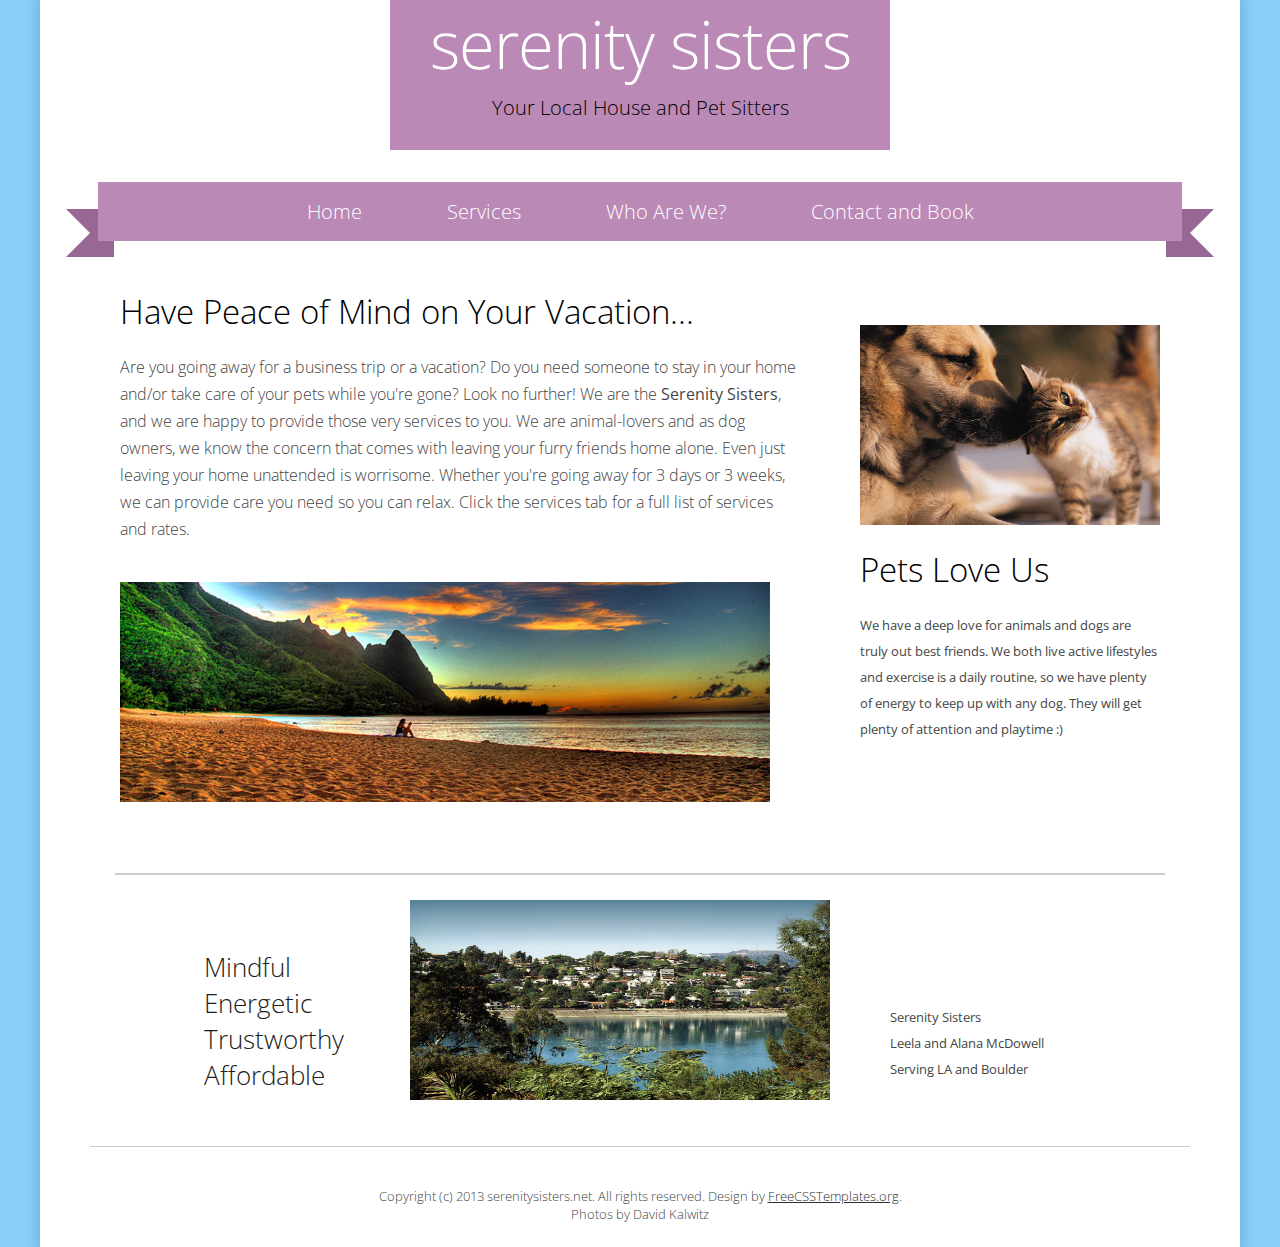
<file: index.html>
<!DOCTYPE html PUBLIC "-//W3C//DTD XHTML 1.0 Strict//EN" "http://www.w3.org/TR/xhtml1/DTD/xhtml1-strict.dtd">
<!--
Design by Free CSS Templates
http://www.freecsstemplates.org
Released for free under a Creative Commons Attribution 2.5 License

Name       : Rejuvinates 
Description: A two-column, fixed-width design with dark color scheme.
Version    : 1.0
Released   : 20130209

-->
<html xmlns="http://www.w3.org/1999/xhtml">
<head>
<meta http-equiv="Content-Type" content="text/html; charset=utf-8" />
<title>Serenity Sisters</title>
<meta name="keywords" content="" />
<meta name="description" content="" />
<link href="http://fonts.googleapis.com/css?family=Open+Sans:400,300,600" rel="stylesheet" type="text/css" />
<link href="default.css" rel="stylesheet" type="text/css" media="all" />
<!--[if IE 6]>
<link href="default_ie6.css" rel="stylesheet" type="text/css" />
<![endif]-->
</head>
<body>
<div id="wrapper">
	<div id="header">
		<div id="logo">
			<h1><a href="#">Serenity Sisters</a></h1>
			<p>Your Local House and Pet Sitters</p>
		</div>
	</div>
	<!-- end #header -->
	<div id="menu-wrapper">
		<div class="ribbon ribbon-content">
			<div id="menu">
				<ul>
					<li class="current_page_item"><a href="#">Home</a></li>
					<li><a href="rates.html">Services</a></li>
					<li><a href="who.html">Who Are We?</a></li>
					
					<li class="last"><a href="contact.html">Contact and Book</a></li>
				</ul>
			</div>
		</div>
	</div>
	<div id="three-columns">
		<div class="content">
			<div id="column1">
				<h2>Have Peace of Mind on Your Vacation...</h2>
				
				<p><big>Are you going away for a business trip or a vacation? Do you need someone to stay in your home and/or take care of your pets while you're gone? Look no further! 
					We are the <strong>Serenity Sisters</strong>, and we are happy to provide those very services to you. 
					We are animal-lovers and as dog owners, we know the concern that comes with leaving your furry friends home alone. Even just leaving your home unattended 
					is worrisome. Whether you're going away for 3 days or 3 weeks, we can provide care you need so you can relax.
					Click the services tab for a full list of services and rates.</big> 
					</p>
				<p><br><img src="vaca.jpg" width="650" height="220" alt="" /></p>
			</div>
			<div id="column2">
				<br><br><img src="pets.jpg" width="360" height="200"/> 
				<br><br><h2> Pets Love Us </h2>
			<p> <b>We have a deep love for animals and dogs are truly out best friends. 
	
			We both live active lifestyles and exercise is a daily routine, so we have plenty of energy to keep up with any dog. They will get plenty of attention and playtime  :)
			</b></p>
			</div>
		</div>
	</div>
	<div id="three-column">
		<div id="tbox1">
				<p><h1><br>
		<ul>
		    <li>&nbsp;&nbsp;&nbsp;&nbsp;&nbsp;&nbsp;&nbsp;Mindful</li>
                    <li>&nbsp;&nbsp;&nbsp;&nbsp;&nbsp;&nbsp;&nbsp;Energetic</li>
                    <li>&nbsp;&nbsp;&nbsp;&nbsp;&nbsp;&nbsp;&nbsp;Trustworthy</li>
                    <li>&nbsp;&nbsp;&nbsp;&nbsp;&nbsp;&nbsp;&nbsp;Affordable</li>
                    
                </ul></h1></p>
			
		</div>
		<div id="tbox2">
			<p><img src="lake.jpg" width="420" height="200"/></p>
			
		</div>
		<div id="tbox3">
 
			<p><br><b><br><br><br>Serenity Sisters<br> Leela and Alana McDowell <br> Serving LA and Boulder</p></b>	
		</div>
	</div>
	<div id="footer">
		<p>Copyright (c) 2013 serenitysisters.net. All rights reserved. 
		Design by <a href="http://www.freecsstemplates.org/" rel="nofollow">FreeCSSTemplates.org</a>. 
		<br>Photos by David Kalwitz </p>
	</div>
</div>
</body>
</html>
</file>
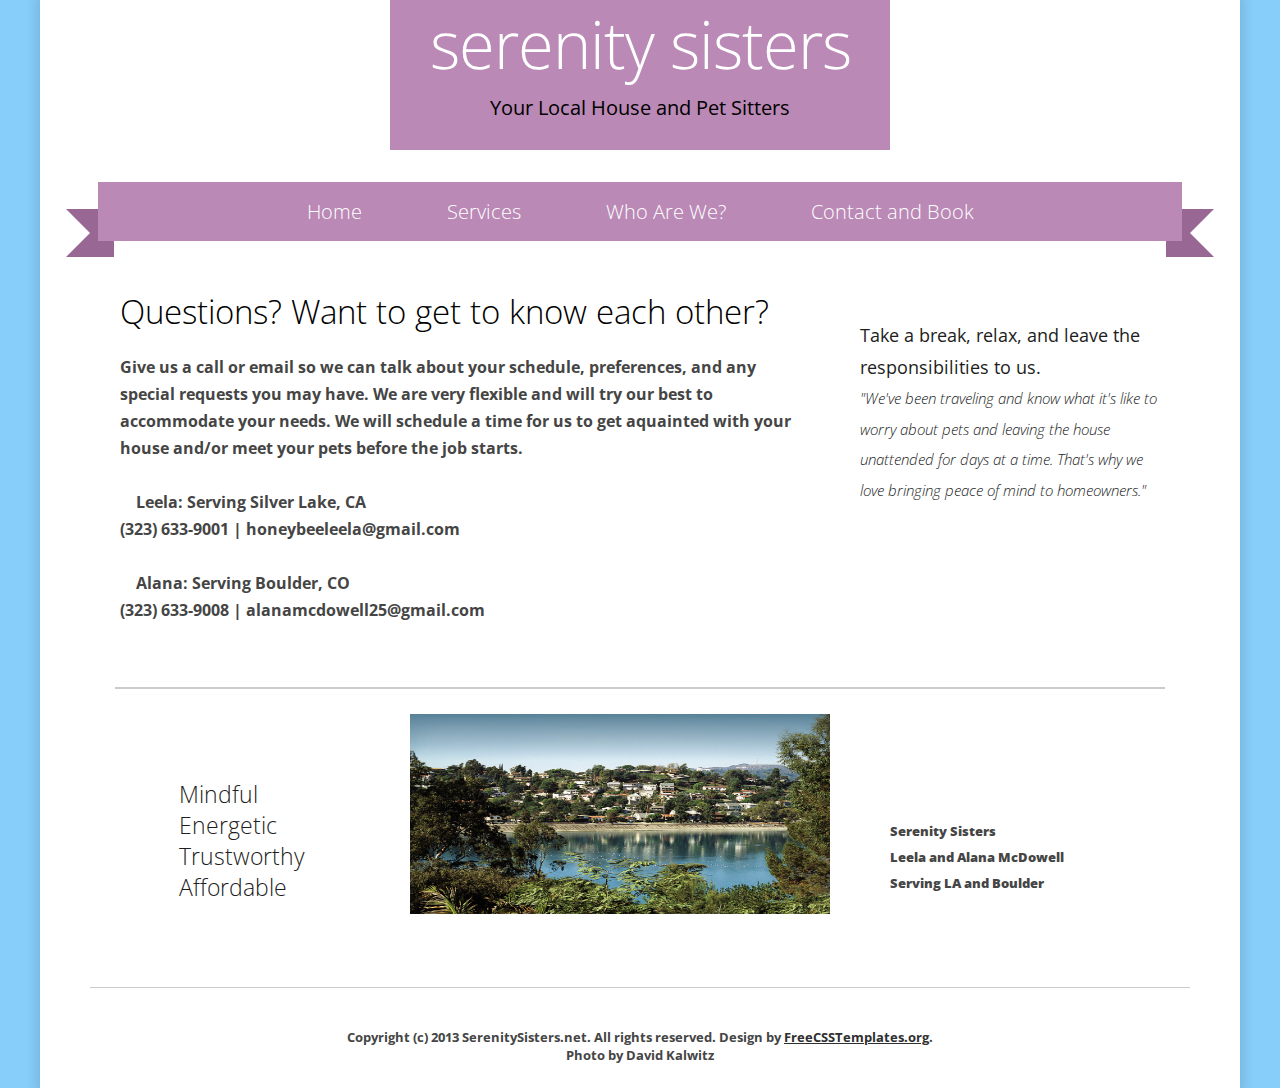
<file: contact.html>
<!DOCTYPE html PUBLIC "-//W3C//DTD XHTML 1.0 Strict//EN" "http://www.w3.org/TR/xhtml1/DTD/xhtml1-strict.dtd">
<!--
Design by Free CSS Templates
http://www.freecsstemplates.org
Released for free under a Creative Commons Attribution 2.5 License

Name       : Rejuvinates 
Description: A two-column, fixed-width design with dark color scheme.
Version    : 1.0
Released   : 20130209

-->
<html xmlns="http://www.w3.org/1999/xhtml">
<head>
<meta http-equiv="Content-Type" content="text/html; charset=utf-8" />
<title>Serenity Sisters</title>
<meta name="keywords" content="" />
<meta name="description" content="" />
<link href="http://fonts.googleapis.com/css?family=Open+Sans:400,300,600" rel="stylesheet" type="text/css" />
<link href="default.css" rel="stylesheet" type="text/css" media="all" />
<!--[if IE 6]>
<link href="default_ie6.css" rel="stylesheet" type="text/css" />
<![endif]-->
</head>
<body>
<div id="wrapper">
	<div id="header">
		<div id="logo">
			<h1><a href="#">Serenity Sisters</a></h1>
			<p><b>Your Local House and Pet Sitters<b></p>
		</div>
	</div>
	<!-- end #header -->
	<div id="menu-wrapper">
		<div class="ribbon ribbon-content">
			<div id="menu">
				<ul>
					<li class="first"><a href="index.html">Home</a></li>
					<li><a href="rates.html">Services</a></li>
					<li><a href="who.html">Who Are We?</a></li>
					<li class="current_page_item"><a href="contact.html">Contact and Book</a></li>
				</ul>
			</div>
		</div>
	</div>
	<div id="three-columns">
		<div class="content">
			<div id="column1">
				<h2>Questions? Want to get to know each other?</h2>
				<p><big>Give us a call or email so we can talk about your 
				schedule, preferences, and any special requests you may have. We are very flexible and will try our 
				best to accommodate your needs.   
				We will schedule a time for us to
				get aquainted with your house and/or meet your pets before
				the job starts. <br> <br>
				&nbsp;&nbsp;&nbsp;&nbsp;Leela: Serving Silver Lake, CA<br> (323) 633-9001 | honeybeeleela@gmail.com<br><br>
				&nbsp;&nbsp;&nbsp;&nbsp;Alana: Serving Boulder, CO<br> (323) 633-9008 | alanamcdowell25@gmail.com </big>	</p>
				
			</div>
			<div id="column2">
<h3><p><big><b><br>Take a break, relax, and leave the responsibilities to us.</b></big><br><i>"We've been traveling and know what it's like to worry about pets and 
				leaving the house unattended for days at a time. That's why we love bringing peace of 
				mind to homeowners." </i> </p></h3>
				
			</div>
</div>
</div>
<div id="three-column">
<div id="tbox1">
<p><br><br><h2><ul>
<li>&nbsp;&nbsp;&nbsp;&nbsp;Mindful</li>
                    <li>&nbsp;&nbsp;&nbsp;&nbsp;Energetic</li>
                    <li>&nbsp;&nbsp;&nbsp;&nbsp;Trustworthy</li>
                    <li>&nbsp;&nbsp;&nbsp;&nbsp;Affordable</li>

                    
                </ul></h2></p>
</div>
<div id="tbox2">
<p><img src="lake.jpg" width="420" height="200"/></p>
</div>
<div id="tbox3">
<p><b></b><br><b><br><br><br>Serenity Sisters<br>
Leela and Alana McDowell <br>
Serving LA and Boulder</p></b>
</div>
</div>
<div id="footer">
<p>Copyright (c) 2013 SerenitySisters.net. All rights reserved. Design by <a href="http://www.freecsstemplates.org/" rel="nofollow">FreeCSSTemplates.org</a>. <br> Photo by David Kalwitz </p>
</div>
</div>
</body>
</html>
</file>
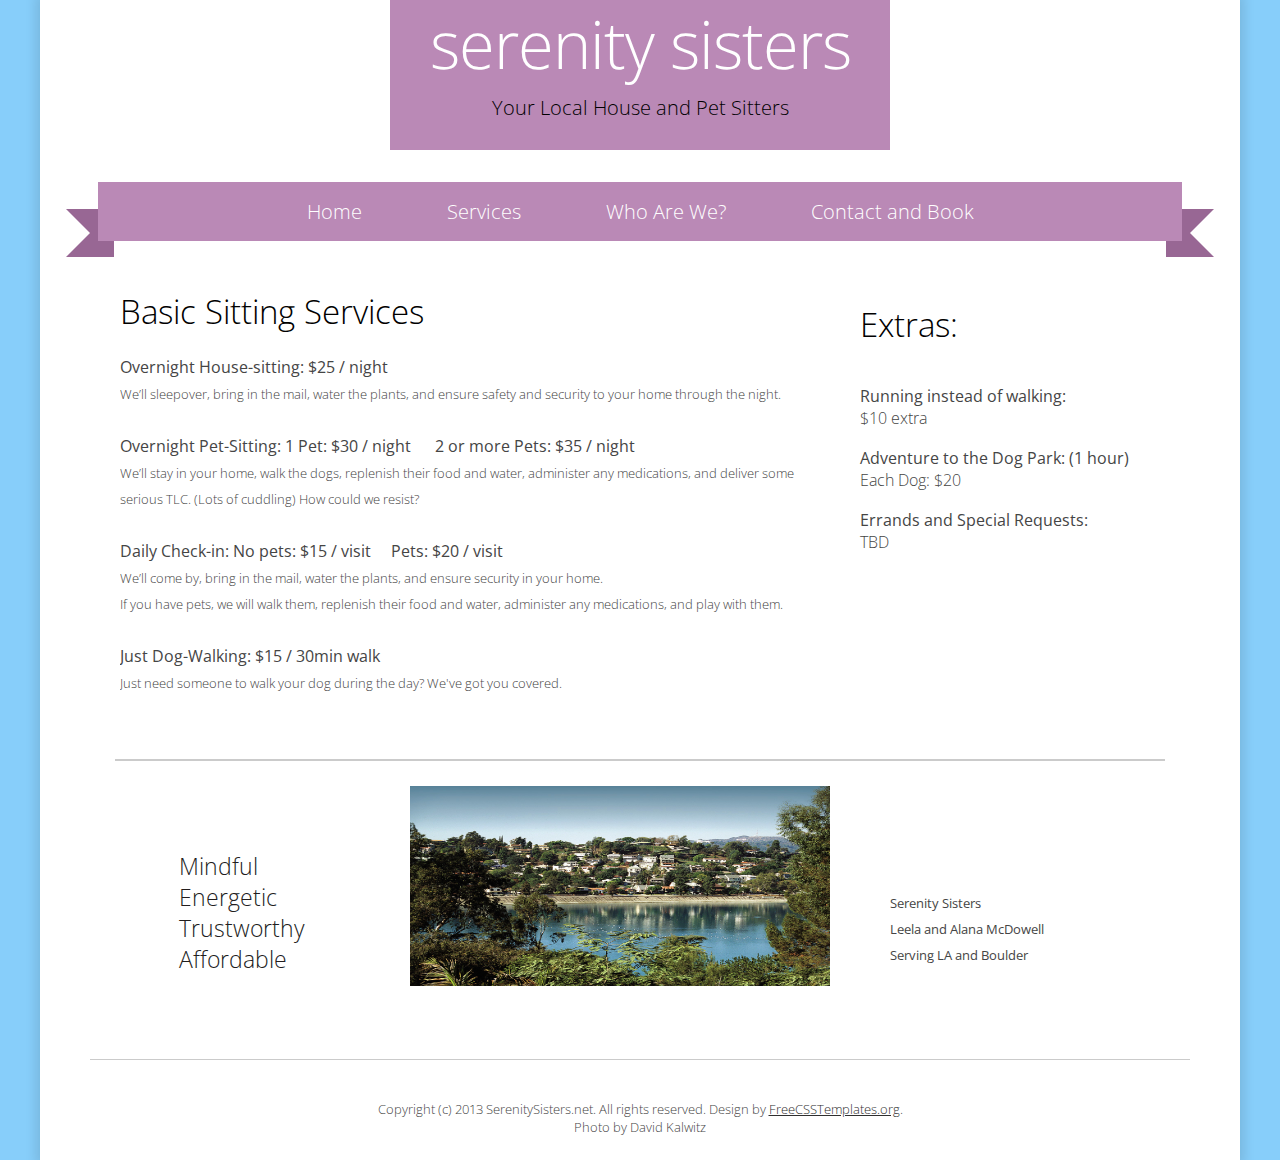
<file: rates.html>
<!DOCTYPE html PUBLIC "-//W3C//DTD XHTML 1.0 Strict//EN" "http://www.w3.org/TR/xhtml1/DTD/xhtml1-strict.dtd">
<!--
Design by Free CSS Templates
http://www.freecsstemplates.org
Released for free under a Creative Commons Attribution 2.5 License

Name       : Rejuvinates 
Description: A two-column, fixed-width design with dark color scheme.
Version    : 1.0
Released   : 20130209

-->
<html xmlns="http://www.w3.org/1999/xhtml">
<head>
<meta http-equiv="Content-Type" content="text/html; charset=utf-8" />
<title>Serenity Sisters</title>
<meta name="keywords" content="" />
<meta name="description" content="" />
<link href="http://fonts.googleapis.com/css?family=Open+Sans:400,300,600" rel="stylesheet" type="text/css" />
<link href="default.css" rel="stylesheet" type="text/css" media="all" />
<!--[if IE 6]>
<link href="default_ie6.css" rel="stylesheet" type="text/css" />
<![endif]-->
</head>
<body>
<div id="wrapper">
	<div id="header">
		<div id="logo">
			<h1><a href="#">Serenity Sisters</a></h1>
			<p>Your Local House and Pet Sitters</p>
		</div>
	</div>
	<!-- end #header -->
	<div id="menu-wrapper">
		<div class="ribbon ribbon-content">
			<div id="menu">
				<ul>
					<li class="first"><a href="index.html">Home</a></li>
					<li class="current_page_item"><a href="rates.html">Services</a></li>					
					<li><a href="who.html">Who Are We?</a></li>
					
					<li class="last"><a href="contact.html">Contact and Book</a></li>
				</ul>
			</div>
		</div>
	</div>
	<div id="three-columns">
		<div class="content">
			<div id="column1">
				<h2>Basic Sitting Services</h2>
			

<p><big><b> Overnight House-sitting: $25 / night </big></b> <br>

We’ll sleepover, bring in the mail, water the plants, and ensure safety and security to your home through the night.
 

<br><br><big> <b>Overnight Pet-Sitting: 1 Pet: $30 / night

&nbsp;&nbsp;&nbsp;&nbsp; 2 or more Pets: $35 / night<br></b> </big>

We’ll stay in your home, walk the dogs, replenish their food and water, administer any medications, and deliver some serious TLC. (Lots of cuddling) How could we resist?<br>


<br><B><big> Daily Check-in: No pets: $15 / visit &nbsp;&nbsp;&nbsp; Pets: $20 / visit</big> <br></b>

We’ll come by, bring in the mail, water the plants, and ensure security in your home.  <br>

If you have pets, we will walk them, replenish their food and water, administer any medications, and play with them.

 <br><br><b><big>Just Dog-Walking: $15 / 30min walk</big></b><br>
 Just need someone to walk your dog during the day? We've got you covered.
					 </p>
				
			</div>
			<div id="column2">
				<p><h2>Extras:</h2>
				
<br><b><big>Running instead of walking: </b><br> $10 extra </big> 

<br><br> <b><big>Adventure to the Dog Park: (1 hour)</b><br> Each Dog: $20 </big> 

<br> <br> <big><b>Errands and Special Requests: </b><br>TBD </p></big>
				
			</div>
		</div>
	</div>
	<div id="three-column">
		<div id="tbox1">
			<p><br><br><h2><ul>
		    <li>&nbsp;&nbsp;&nbsp;&nbsp;Mindful</li>
                    <li>&nbsp;&nbsp;&nbsp;&nbsp;Energetic</li>
                    <li>&nbsp;&nbsp;&nbsp;&nbsp;Trustworthy</li>
                    <li>&nbsp;&nbsp;&nbsp;&nbsp;Affordable</li>
		   
                    
                </ul></h2></p>
		</div>
		<div id="tbox2">
			<p><img src="lake.jpg" width="420" height="200"/></p>
		</div>
		<div id="tbox3">
			<p><b></b><br><b><br><br><br>Serenity Sisters<br> 
			Leela and Alana McDowell <br> 
			Serving LA and Boulder</p></b>
		</div>
	</div>
	<div id="footer">
		<p>Copyright (c) 2013 SerenitySisters.net. All rights reserved. Design by <a href="http://www.freecsstemplates.org/" rel="nofollow">FreeCSSTemplates.org</a>. <br> Photo by David Kalwitz </p>
	</div>
</div>
</body>
</html>
</file>
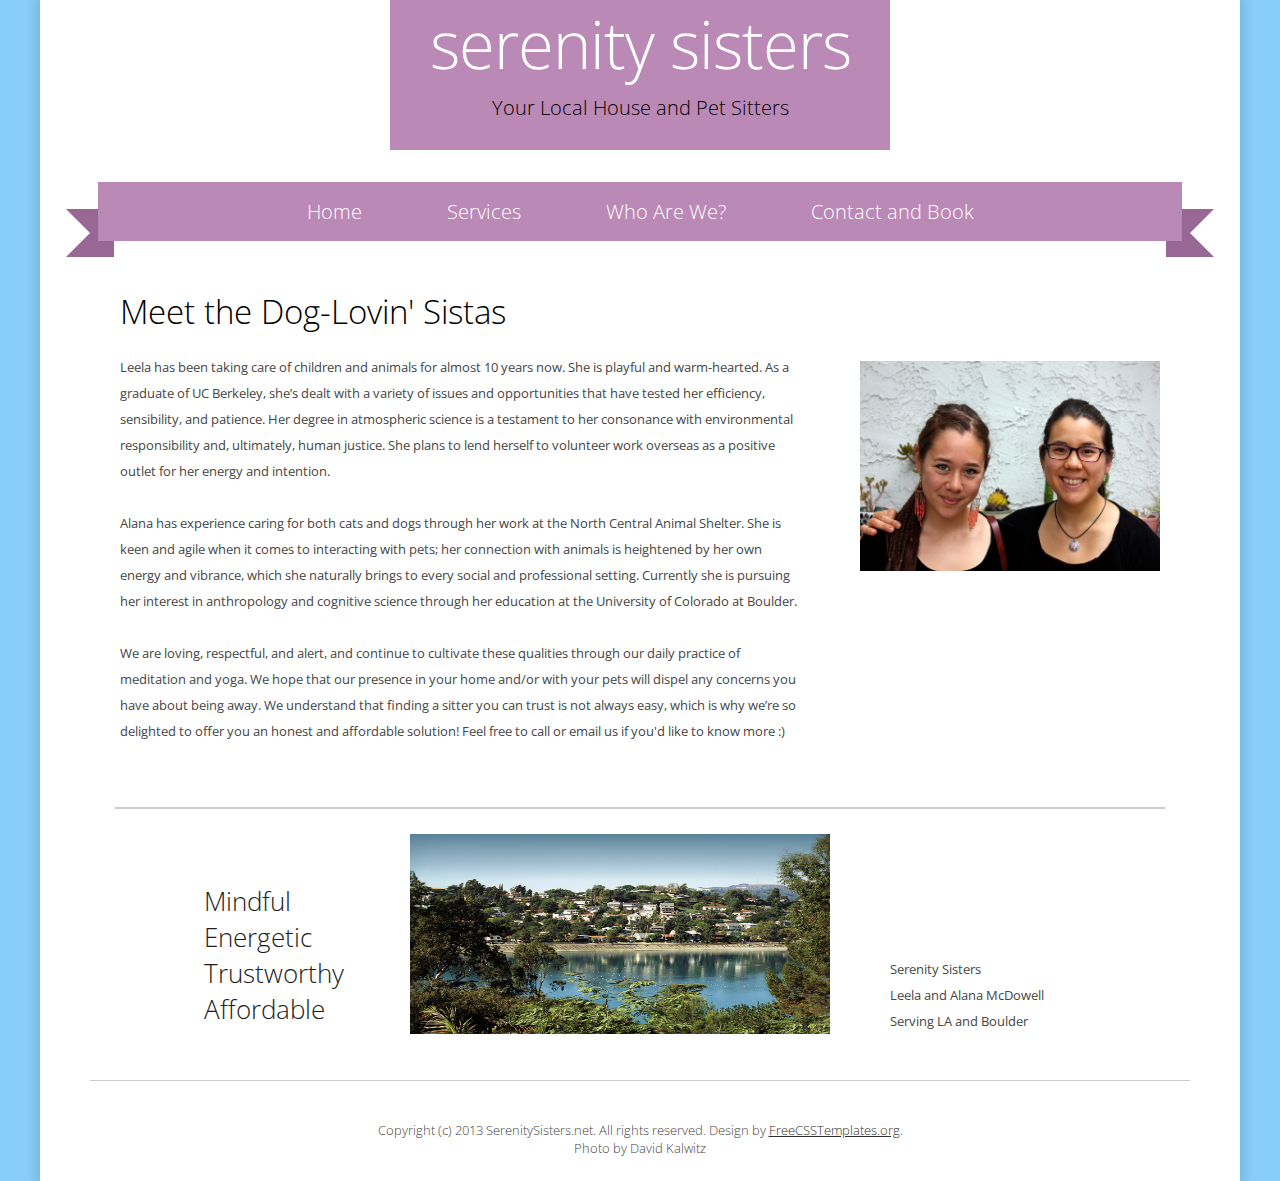
<file: who.html>
<!DOCTYPE html PUBLIC "-//W3C//DTD XHTML 1.0 Strict//EN" "http://www.w3.org/TR/xhtml1/DTD/xhtml1-strict.dtd">
<!--
Design by Free CSS Templates
http://www.freecsstemplates.org
Released for free under a Creative Commons Attribution 2.5 License

Name       : Rejuvinates 
Description: A two-column, fixed-width design with dark color scheme.
Version    : 1.0
Released   : 20130209

-->
<html xmlns="http://www.w3.org/1999/xhtml">
<head>
<meta http-equiv="Content-Type" content="text/html; charset=utf-8" />
<title>Serenity Sisters</title>
<meta name="keywords" content="" />
<meta name="description" content="" />
<link href="http://fonts.googleapis.com/css?family=Open+Sans:400,300,600" rel="stylesheet" type="text/css" />
<link href="default.css" rel="stylesheet" type="text/css" media="all" />
<!--[if IE 6]>
<link href="default_ie6.css" rel="stylesheet" type="text/css" />
<![endif]-->
</head>
<body>
<div id="wrapper">
	<div id="header">
		<div id="logo">
			<h1><a href="#">Serenity Sisters</a></h1>
			<p>Your Local House and Pet Sitters</p>
		</div>
	</div>
	<!-- end #header -->
	<div id="menu-wrapper">
		<div class="ribbon ribbon-content">
			<div id="menu">
				<ul>
					<li class="first"><a href="index.html">Home</a></li>
					<li><a href="rates.html">Services</a></li>
<li><a href="who.html">Who Are We?</a></li>
					
					<li class="current_page_item"><a href="contact.html">Contact and Book</a></li>
				</ul>
			</div>
		</div>
	</div>
	<div id="three-columns">
		<div class="content">
			<div id="column1">
				<h2>Meet the Dog-Lovin' Sistas</h2>
				
				<p>	<b>Leela has been taking care of children and animals for almost 10 years now. She is playful and warm-hearted.
				As a graduate of UC Berkeley, she’s dealt with a variety of issues and opportunities that have tested her efficiency, 
				sensibility, and patience. Her degree in atmospheric science is a testament to her consonance with environmental 
				responsibility and, ultimately, human justice. She plans to lend herself to volunteer work overseas as a positive outlet for her energy and intention.

<br><br>Alana has experience caring for both cats and dogs through her work at the North Central Animal Shelter. 
She is keen and agile when it comes to interacting with pets; her connection with animals is heightened by her own energy and vibrance,
which she naturally brings to every social and professional setting. Currently she is pursuing her interest in anthropology and cognitive 
science through her education at the University of Colorado at Boulder.

 

<br><br> We are loving, respectful, and alert, and continue to cultivate these qualities through our daily practice of meditation and yoga. 
We hope that our presence in your home and/or with your pets will dispel any concerns you have about being away. We understand that finding a 
sitter you can trust is not always easy, which is why we’re so delighted to offer you an honest and affordable solution! Feel free to call or email us if you'd like to know more :)  </b>
		
					</p>			
			</div>
			<div id="column2">
				<br><br><br><br><img src="us.jpeg" width="300" height="210"><br><br>
				
			</div>
		</div>
	</div>
	<div id="three-column">
		<div id="tbox1">
				<p><h1><br>
		<ul>
		    <li>&nbsp;&nbsp;&nbsp;&nbsp;&nbsp;&nbsp;&nbsp;Mindful</li>
                    <li>&nbsp;&nbsp;&nbsp;&nbsp;&nbsp;&nbsp;&nbsp;Energetic</li>
                    <li>&nbsp;&nbsp;&nbsp;&nbsp;&nbsp;&nbsp;&nbsp;Trustworthy</li>
                    <li>&nbsp;&nbsp;&nbsp;&nbsp;&nbsp;&nbsp;&nbsp;Affordable</li>
                    
                </ul></h1></p>
			
		</div>
		<div id="tbox2">
			<p><img src="lake.jpg" width="420" height="200"/></p>
		</div>
		<div id="tbox3"><br>
			<p><b><br><br><br><br>Serenity Sisters
<br>Leela and Alana McDowell
<br>Serving LA and Boulder
</b>
		</div>
	</div>
	<div id="footer">
		<p>Copyright (c) 2013 SerenitySisters.net. All rights reserved. Design by <a href="http://www.freecsstemplates.org/" rel="nofollow">FreeCSSTemplates.org</a>. <br> Photo by David Kalwitz </p>
	</div>
</div>
</body>
</html>
</file>
<file: default.css>
html, body {
	height: 100%;
}

body {
	margin: 0;
	padding: 0;
	background: #87CEFA;
	font-family: 'Open Sans', sans-serif;
	font-size: 13px;
	font-weight: 200;
	color: #454545;
}

h1, h2, h3 {
	margin: 0;
	padding: 0;
	font-weight: 300;
	color: #221D1D;
}

h2 {
	font-size: 2.5em;
}

p, ol, ul {
	margin-top: 0px;
}

p {
	line-height: 200%;
}

strong {
}

a {
	color: #2F2F2F;
}

a:hover {
	text-decoration: none;
}

a img {
	border: none;
}

img.border {
}

img.alignleft {
	float: left;
}

img.alignright {
	float: right;
}

img.aligncenter {
	margin: 0px auto;
}

hr {
	display: none;
}

/** WRAPPER */

#wrapper {
	width: 1200px;
	margin: 0px auto;
	padding: 0px 0px 0px 0px;
	background: #FFFFFF;
	box-shadow: 0px 0px 10px 5px rgba(0,0,0,.1);
}

.container {
	width: 980px;
	margin: 0px auto;
}

.clearfix {
	clear: both;
}

/** HEADER */

#header {
}

/* Logo */

#logo {
	width: 500px;
	background: #ba89b6;
	height: 150px;
	margin: 0px auto 30px auto;
	color: #000000;
}

#logo h1, #logo p {
	margin: 0;
	padding: 0;
}

#logo h1 {
	letter-spacing: -1px;
	text-align: center;
	text-transform: lowercase;
	font-size: 5em;
	color: #000000;
}

#logo h1 span {
	color: #000000;
}

#logo p {
	text-align: center;
	font-size: 20px;
	color: #000000;
}

#logo p a {
	color: #FFFFFF;
}

#logo a {
	border: none;
	background: none;
	text-decoration: none;
	color: #FFFFFF;
}

/** MENU */

#menu {
	overflow: hidden;
	margin: 0px 50px;
	font-size: 20px;
	color: #000000;
}

#menu ul {
	margin: 0px 0px 0px 0px;
	padding: 0px 0px;
	list-style: none;
	line-height: normal;
	text-align: center;
}

#menu li {
	display: inline-block;
}

#menu a {
	display: block;
	padding: 0px 40px 0px 40px;
	text-decoration: none;
	text-align: center;
	font-size: 20px;
	font-weight: 200;
	color: #FFFFFF;
	border: none;
}

#menu a:hover, #menu .current_page_item a {
	text-decoration: none;
}

#menu .current_page_item a {
}

#menu .last {
	border-right: none;
}

/** PAGE */

#page {
}

/** CONTENT */

#content {
}

/** SIDEBAR */

#sidebar {
}

/* Footer */

#footer {
	overflow: hidden;
	width: 1100px;
	height: 100px;
	margin: 0 auto;
	border-top: 1px solid #CBCBCB;
}

#footer p {
	margin: 0;
	padding-top: 40px;
	line-height: normal;
	text-align: center;
	color: #454545;
}

#footer a {
	color: #2F2F2F;
}

/* Footer Content */

#footer-content {
	overflow: hidden;
	width: 1100px;
	padding: 30px;
	background: #ECECEC;
	text-shadow: 1px 1px 0px #FFFFFF;
	color: #666666;
}

#footer-content h2 {
	padding: 0px 0px 30px 0px;
	text-transform: uppercase;
	font-size: 24px;
}

#footer-content #fbox1 {
	float: left;
	width: 600px;
	margin-right: 30px;
}

#footer-content #fbox2 {
	float: left;
	width: 220px;
}

#footer-content #fbox3 {
	float: right;
	width: 220px;
}

/* Welcome */


#welcome {
	width: 1100px;
	margin: 0px auto;
	padding: 30px 50px;
}

#welcome .content {
	padding: 0px 0px 40px 0px;
	border-bottom: 1px solid #D4D4D4;
}

#welcome h2 {
	padding: 0px 0px 20px 0px;
}

#welcome h2 a {
	text-decoration: none;
	color: #000000;
}


/* Three Columns */

#three-columns {
	overflow: hidden;
	width: 1040px;
	margin: 0px auto;
	padding: 0px 50px 0px 50px;
}

#three-columns .content {
	overflow: hidden;
	padding: 0px 0px 50px 0px;
}

#three-columns h2 {
	padding: 0px 0px 20px 0px;
	color: #000000;
}

#three-columns #column1 {
	float: left;
	width: 680px;
	margin-right: 40px;
}

#three-columns #column2 {
	float: right;
	width: 300px;
}

#three-columns #column3 {
}

/* Two Columns */

#two-columns {
	overflow: hidden;
	width: 1100px;
	margin: 0px auto;
	padding: 40px 50px 50px 50px;
}

#two-columns h2 {
	padding: 0px 0px 20px 0px;
	color: #000000;
}

#two-columns #col1 {
	float: right;
	width: 740px;
}

#two-columns #col2 {
	float: left;
	width: 300px;
}


/* Three Column */

#three-column {
	overflow: hidden;
	margin: 0px 75px;
	padding: 25px 0px;
	border-top: 2px solid #CBCBCB;
}

#three-column h2 { 
	padding-bottom: 1.00em;
	font-size:1.75em;
}

#three-column #tbox1 {
	float: left;
	width: 275px;
	margin-right: 20px;
}

#three-column #tbox2 {
	float: left;
	width: 420px;
}

#three-column #tbox3 {
	float: right;
	width: 275px;
}

/* List Style 1 */

.list-style1 {
	margin: 0px;
	padding: 0px;
	list-style: none;
}

.list-style1 li {
	padding: 20px 0px 20px 0px;
	border-top: 1px solid #D4D4D4;
}

.list-style1 .date {
	font-weight: bold;
	color: #212121;
}

.list-style1 img {
	float: left;
	margin-right: 25px;
}

.list-style1 .first {
	padding-top: 0px;
	border-top: none;
}


/* List Style 2 */

.list-style2 {
	margin: 0px;
	padding: 0px 0px 20px 0px;
	list-style: none;
}

.list-style2 li {
	padding: 10px 0px 10px 0px;
	border-top: 1px solid #D4D4D4;
}


.list-style2 .first {
	padding-top: 0px;
	border-top: none;
}

/* List Style 1 */

.link-style {
	display: inline-block;
	margin-top: 10px;
	padding: 5px 15px;
	background: #BA89B6;
	border-radius: 5px;
	letter-spacing: 1px;
	text-decoration: none;
	color: #FFFFFF;
}

ul
{
    list-style-type: none;
}

#banner {
	width: 1300px;
	margin: 10px auto 0px auto;
}

#menu-wrapper { position: relative; z-index: 1; }

.ribbon {
 font-size: 16px !important;

 width: 85%;
    
 position: relative;
 background: #ba89b6;
 color: #fff;
 text-align: center;
 padding: 1em 2em; 
 margin: 2em auto 3em; 
}
.ribbon:before, .ribbon:after {
 content: "";
 position: absolute;
 display: block;
 bottom: -1em;
 border: 1.5em solid #986794;
 z-index: -1;
}
.ribbon:before {
 left: -2em;
 border-right-width: 1.5em;
 border-left-color: transparent;
}
.ribbon:after {
 right: -2em;
 border-left-width: 1.5em;
 border-right-color: transparent;
}
.ribbon .ribbon-content:before, .ribbon .ribbon-content:after {
 content: "";
 position: absolute;
 display: block;
 border-style: solid;
 border-color: #804f7c transparent transparent transparent;
 bottom: -1em;
}
.ribbon .ribbon-content:before {
 left: 0;
 border-width: 1em 0 0 1em;
}
.ribbon .ribbon-content:after {
 right: 0;
 border-width: 1em 1em 0 0;
}

/* List Style 1 */

ul.style1 {
	margin: 0px;
	padding: 0px;
	list-style: none;
}

ul.style1 li {
	padding: 10px 0px 15px 0px;
	border-top: 1px solid #DEDEDE;
}

ul.style1 a {
	text-decoration: none;
	color: #545454;
}

ul.style1 a:hover {
	text-decoration: underline;
}

ul.style1 .first {
	padding-top: 0px;
	border-top: none;
}
</file>
